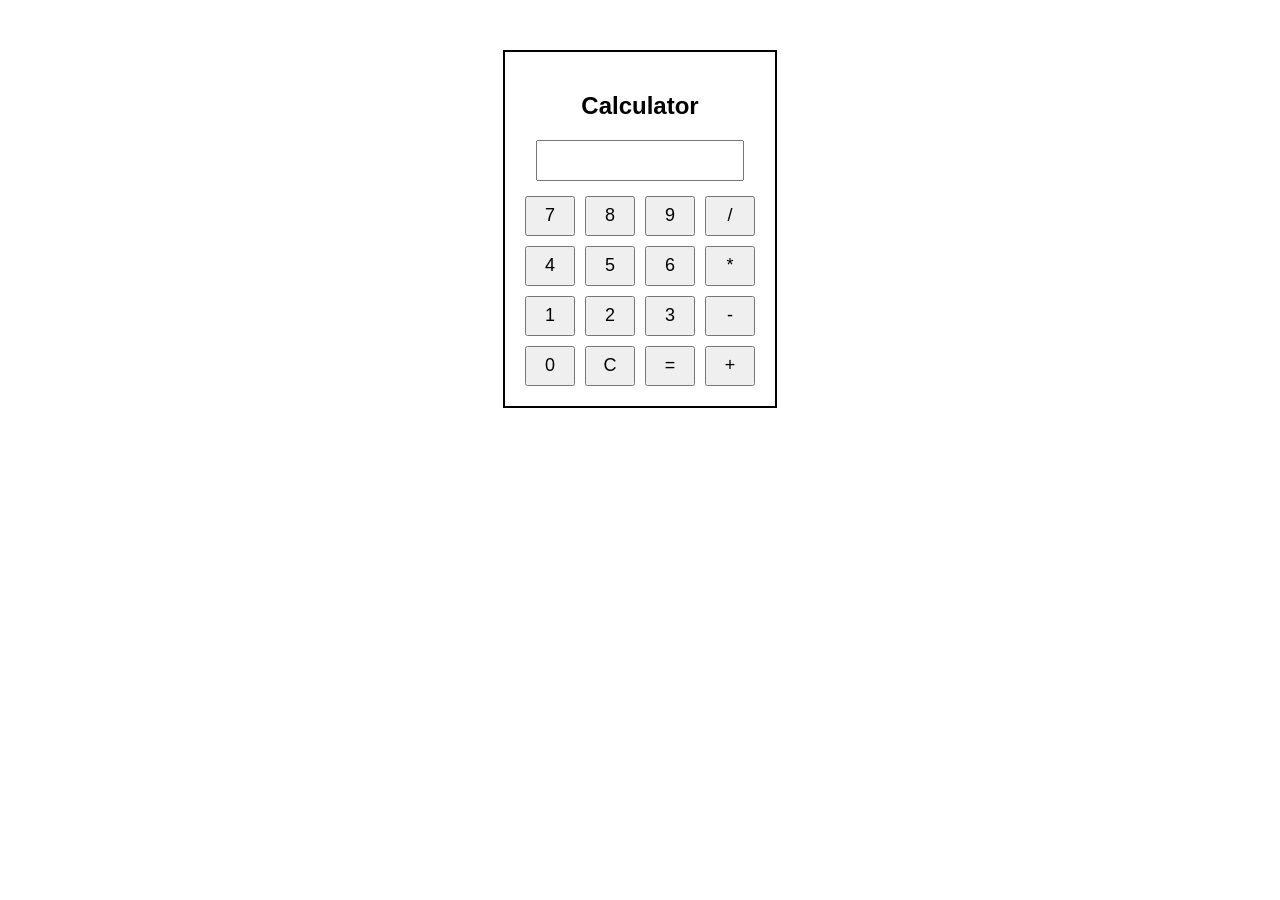
<file: index.html>
<!DOCTYPE html>
<html>
<head>
    <title>Simple Calculator</title>
    <link rel="stylesheet" href="style2.css">
</head>
<body>

<div class="calculator">
    <h2>Calculator</h2>

    <input type="text" id="result" readonly>

    <div class="buttons">
        <button onclick="addValue('7')">7</button>
        <button onclick="addValue('8')">8</button>
        <button onclick="addValue('9')">9</button>
        <button onclick="addValue('/')">/</button>

        <button onclick="addValue('4')">4</button>
        <button onclick="addValue('5')">5</button>
        <button onclick="addValue('6')">6</button>
        <button onclick="addValue('*')">*</button>

        <button onclick="addValue('1')">1</button>
        <button onclick="addValue('2')">2</button>
        <button onclick="addValue('3')">3</button>
        <button onclick="addValue('-')">-</button>

        <button onclick="addValue('0')">0</button>
        <button onclick="clearValue()">C</button>
        <button onclick="calculate()">=</button>
        <button onclick="addValue('+')">+</button>
    </div>
</div>

<script src="script.js"></script>

</body>
</html>
</file>
<file: style2.css>
body{
    font-family: Arial, sans-serif;
    
    display: flex;
    justify-content: center;
    margin-top: 50px;
}

.calculator{
    background: white;
    padding: 20px;
    border: 2px solid black;
    text-align: center;
}

#result{
    width: 200px;
    height: 35px;
    margin-bottom: 15px;
    font-size: 18px;
    text-align: right;
}

.buttons{
    display: grid;
    grid-template-columns: repeat(4,50px);
    gap: 10px;
    justify-content: center;
}

button{
    height: 40px;
    font-size: 18px;
    cursor: pointer;
}
</file>
